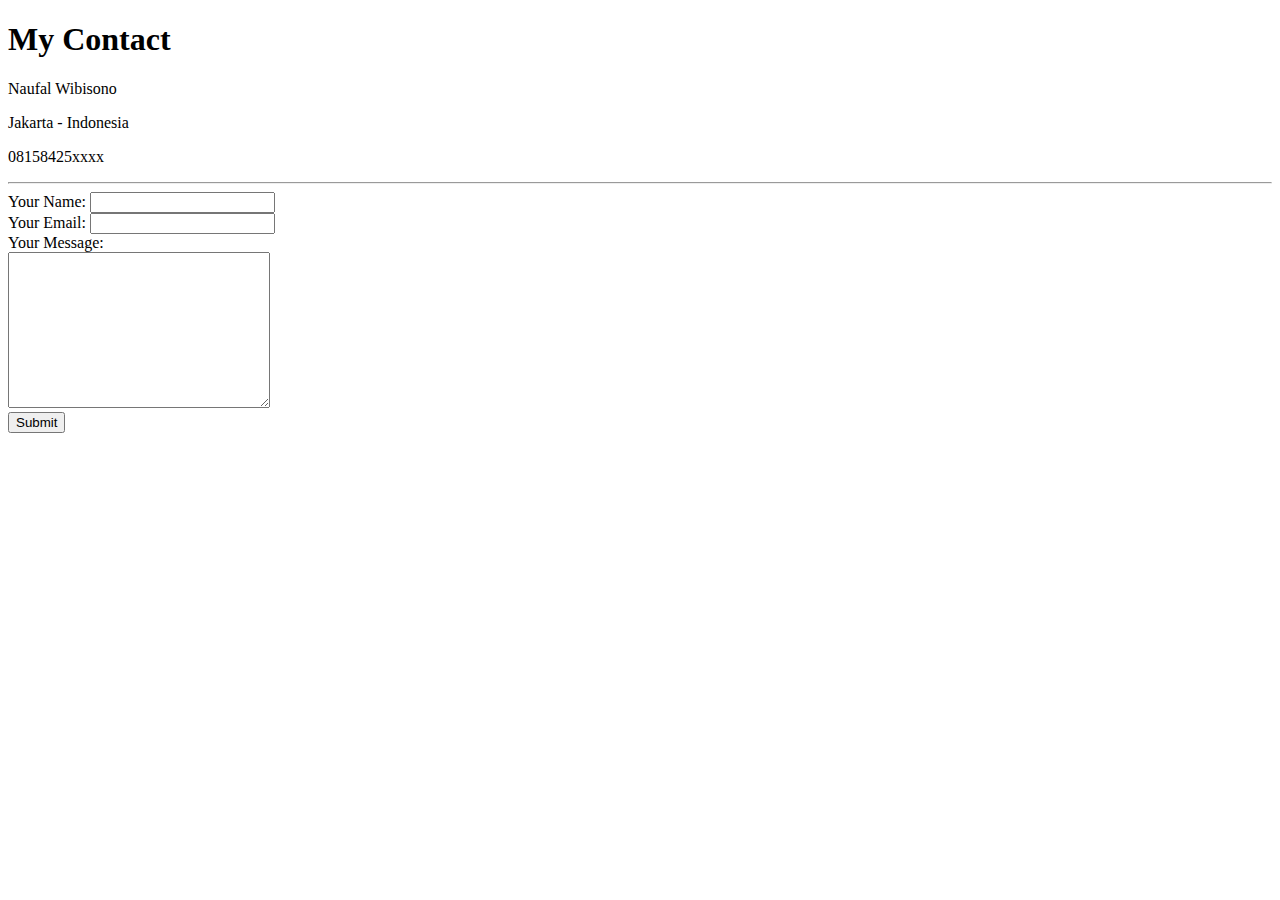
<file: contact.html>
<!DOCTYPE html>
<html lang="en" dir="ltr">
  <head>
    <meta charset="utf-8">
    <title>My Contact</title>
  </head>
  <body>
    <h1>My Contact</h1>
    <p>Naufal Wibisono</p>
    <p>Jakarta - Indonesia</p>
    <p>08158425xxxx</p>
    <hr>
    <form action="mailto:naufalwibisono95@gmail.com" method="post" enctype="text/plain">
      <label>Your Name:</label>
      <input type="text" name="yourName" value=""><br>
      <label>Your Email:</label>
      <input type="email" name="yourEmail" value=""><br>
      <label>Your Message:</label><br>
      <textarea name="yourMessage" rows="10" cols="30"></textarea><br>
      <input type="submit" name="">
    </form>
  </body>
</html>
</file>
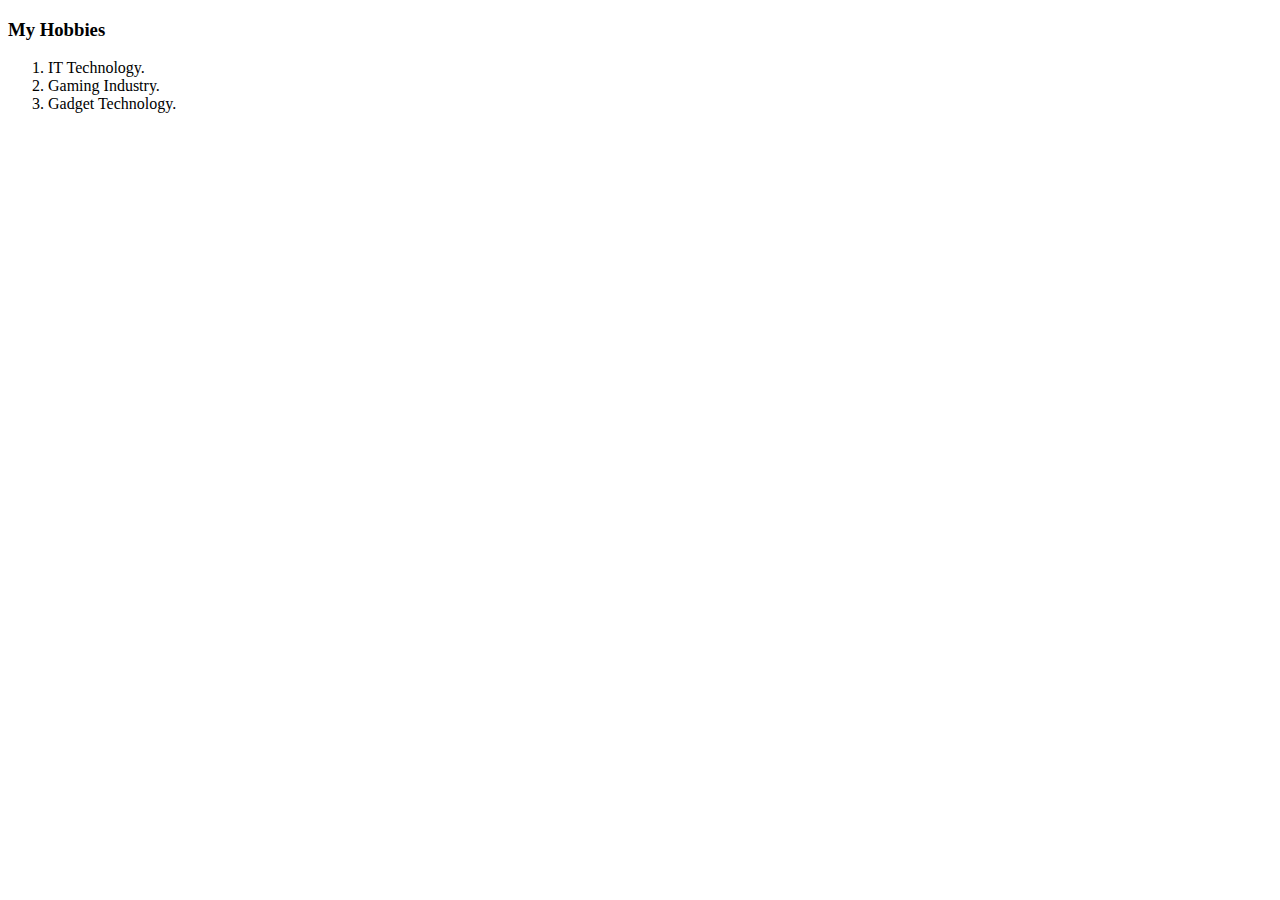
<file: hobbies.html>
<!DOCTYPE html>
<html lang="en" dir="ltr">
  <head>
    <meta charset="utf-8">
    <title>My Hobbies</title>
  </head>
  <body>
    <h3>My Hobbies</h3>
    <ol>
      <li>IT Technology.</li>
      <li>Gaming Industry.</li>
      <li>Gadget Technology.</li>
    </ol>
  </body>
</html>
</file>
